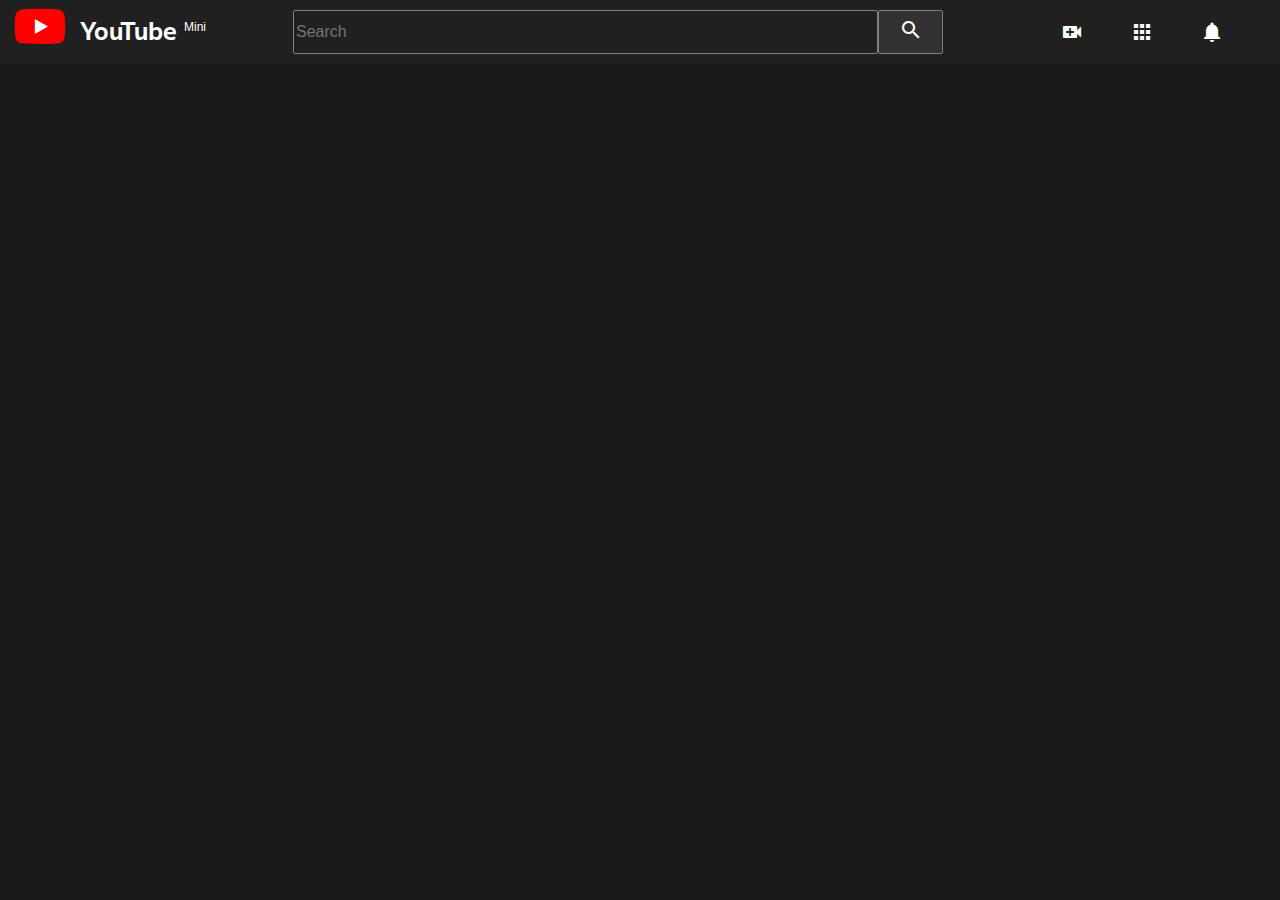
<file: video.html>
<!DOCTYPE html>
<html lang="en">
<head>
    <meta charset="UTF-8">
    <meta http-equiv="X-UA-Compatible" content="IE=edge">
    <meta name="viewport" content="width=device-width, initial-scale=1.0">
    <title>Document</title>
    <link rel="shortcut icon" href="./images/YouTube-Icon-Full-Color-Logo.wine.svg" type="image/x-icon">
    <link
    href="https://fonts.googleapis.com/icon?family=Material+Icons"
    rel="stylesheet"
  />
 <link rel="stylesheet" href="video.css">
</head>
<body>
    <div class="mainCont">
        <div id="sideBar">
          </div>
        <div id="navbar">
            <a href="index.html">
                <div class="logoDiv">
                    <img src="./images/YouTube-Icon-Full-Color-Logo.wine.svg" alt="" />
                    <h2>YouTube <sup>Mini</sup></h2>
                  </div>
            </a>
            <div class="searchDiv">
              <input type="search" id="search" placeholder="Search" />
              <button onclick="">
                <span class="material-icons srcLogo"> search </span>
              </button>
            </div>
            <div class="otherDiv">
              <span class="material-icons"> video_call </span>
              <span class="material-icons"> apps </span>
              <span class="material-icons"> notifications </span>
            </div>
          </div> 
          <div id="mainContent">
            <!-- <iframe src="https://www.youtube.com/embed/KAhWWFMsJyo" title="YouTube video player" frameborder="0" allow="accelerometer; autoplay; clipboard-write; encrypted-media; gyroscope; picture-in-picture" allowfullscreen></iframe> -->
          </div>   
    </div>
</body>
</html>
<script src="video.js"></script>
</file>
<file: video.css>
@import url("https://fonts.googleapis.com/css2?family=M+PLUS+2:wght@800&display=swap");
      body {
        background-color: #181818;
        color: white;
        font-family: "M PLUS 2", sans-serif;
        padding: 0;
        margin: 0;
      }
    .mainCont{
        /* border: 1px solid green; */
        width: 100%;
        height: 640px;
        margin: 0;
        display: grid;
        grid-template-columns: 0%;
        grid-template-rows: 10% 90%;
        grid-template-areas:
          "s n n n"
          "s m m m";
      }
      #sideBar {
        grid-area: s;
        background-color: #202020;
      }
      #navbar {
        grid-area: n;
        background-color: #202020;
        display: flex;
        justify-content: space-between;
      }
      #navbar > div {
        width: 250px;
        height: 100%;
      }
      #navbar > div:nth-child(2) {
        width: 650px;
      }
      .logoDiv {
        display: flex;
      }
      .logoDiv > h2 {
        margin: 0;
        margin-top: 12px;
      }
      .logoDiv > img {
        width: 80px;
        margin: 0;
      }
      .searchDiv {
        display: flex;
        justify-content: center;
        align-items: center;
      }
      /* .searchDiv>buttton */
      .searchDiv > input {
        width: 90%;
        height: 70%;
        border: 1px solid grey;
        outline: 0;
        background-color: #202020;
        border-radius: 2px;
        font-size: 1rem;
        padding-left: 2px;
        color: white;
      }
      .searchDiv > input:focus {
        border: 1px solid rgb(5, 168, 197);
      }
      .srcLogo {
        color: white;
      }
      .searchDiv > button {
        background-color: #323232;
        border: 1px solid grey;
        width: 10%;
        height: 70%;
        border-radius: 2px;
      }

      .otherDiv {
        display: flex;
        justify-content: center;
        align-items: center;
      }
      .otherDiv > span {
        margin: 10px;
        width: 20%;
      }
      sup{
        font-family: sans-serif;
        font-weight: 100;
        font-size: 12px;
      }
      a{
          text-decoration: none;
            color: white;
      }
      #mainContent{
          display:flex;
          flex-direction: column;
          justify-content:center;
      }
      iframe{
          margin-top: 50px;
        margin-left: 300px;
        width:750px;
        height: 400px;
        border: 3px solid rgb(5, 168, 197);
      }
      #mainContent>p{
          font-family: sans-serif;
          font-weight: 200;
          font-size: 16px;
          margin-left: 300px;
          margin-bottom: -10px;
      }
      #mainContent>h5{
        font-family: sans-serif;
          font-weight: 200;
          font-size: 16px;
          margin-left: 300px;
          margin-bottom: 0;
      }
</file>
